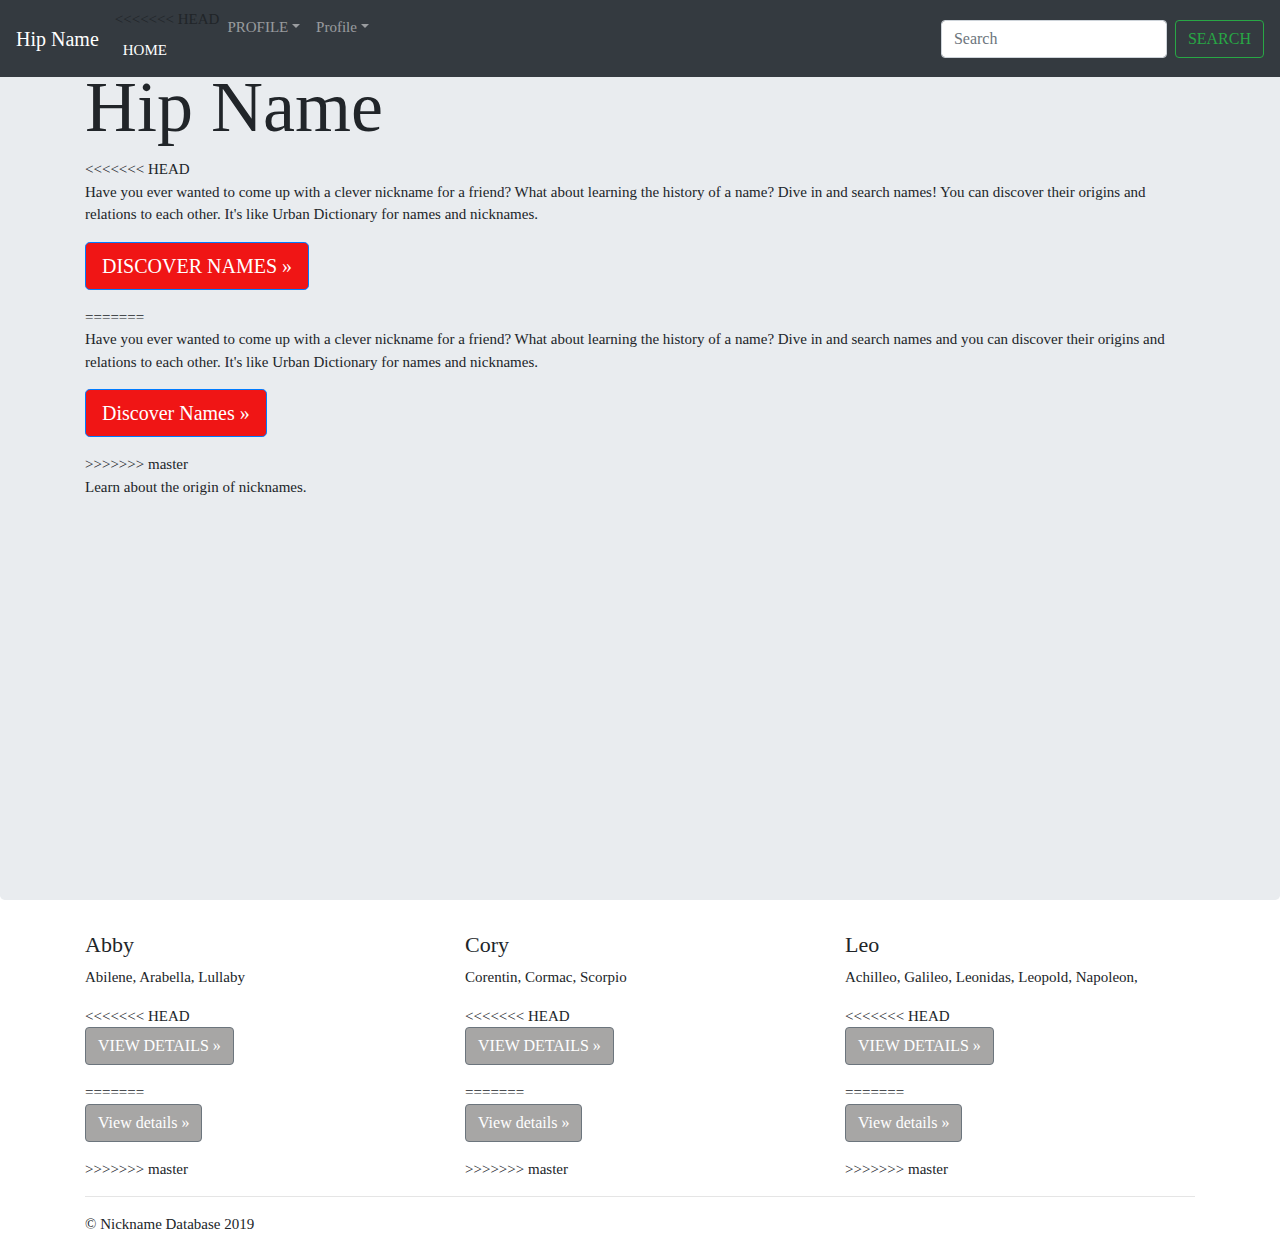
<file: index.html>
<!doctype html>
<html lang="en">
  <head>
    <!-- Required meta tags -->
    <meta charset="utf-8">
    <meta name="viewport" content="width=device-width, initial-scale=1, shrink-to-fit=no">

    <!-- Bootstrap CSS -->
    <link rel="stylesheet" href="https://stackpath.bootstrapcdn.com/bootstrap/4.3.1/css/bootstrap.min.css" integrity="sha384-ggOyR0iXCbMQv3Xipma34MD+dH/1fQ784/j6cY/iJTQUOhcWr7x9JvoRxT2MZw1T" crossorigin="anonymous">


    <!-- Our Custom CSS -->
    <link rel = "stylesheet" href = "styles.css" />

    <title>Hip Name</title>
  </head>
  <body>

    <nav class="navbar navbar-expand-md navbar-dark fixed-top bg-dark">
        <a class="navbar-brand" href="#">Hip Name</a>
        <button class="navbar-toggler" type="button" data-toggle="collapse" data-target="#navbarsExampleDefault" aria-controls="navbarsExampleDefault" aria-expanded="false" aria-label="Toggle navigation">
          <span class="navbar-toggler-icon"></span>
        </button>
  
        <div class="collapse navbar-collapse" id="navbarsExampleDefault">
          <ul class="navbar-nav mr-auto">
            <li class="nav-item active">
<<<<<<< HEAD
              <a class="nav-link" href="#">HOME <span class="sr-only">(current)</span></a>
            </li>
            <li class="nav-item dropdown">
              <a class="nav-link dropdown-toggle" href="http://example.com" id="dropdown01" data-toggle="dropdown" aria-haspopup="true" aria-expanded="false">PROFILE</a>
              <div class="dropdown-menu" aria-labelledby="dropdown01">
                <a class="dropdown-item" href="profile.html">MY PROFILE</a>
                <a class="dropdown-item" href="#">SETTINGS</a>
                <a class="dropdown-item" href="#">SIGN OUT</a>
=======
              <a class="nav-link" href="#">Home <span class="sr-only">(current)</span></a>
            </li>
            <li class="nav-item dropdown">
              <a class="nav-link dropdown-toggle" href="http://example.com" id="dropdown01" data-toggle="dropdown" aria-haspopup="true" aria-expanded="false">Profile</a>
              <div class="dropdown-menu" aria-labelledby="dropdown01">
                <a class="dropdown-item" href="profile.html">My Profile</a>
                <a class="dropdown-item" href="#">Settings</a>
                <a class="dropdown-item" href="#">Sign Out</a>
>>>>>>> master
              </div>
            </li>
          </ul>
          <form class="form-inline my-2 my-lg-0">
            <input class="form-control mr-sm-2" type="text" placeholder="Search" aria-label="Search">
            <button class="btn btn-outline-success my-2 my-sm-0" type="submit">SEARCH</button>
          </form>
        </div>
      </nav>

      <main role="main">

        <!-- Main jumbotron for a primary marketing message or call to action -->
        <div class="jumbotron">
          <div class="container">
            <h1 class="display-3">Hip Name</h1>
<<<<<<< HEAD
            <p>Have you ever wanted to come up with a clever nickname for a friend? What about learning the history of a name? Dive in and search names! You can discover their origins and relations to each other. It's like Urban Dictionary for names and nicknames.</p>
            <p><a class="btn btn-primary btn-lg" href="searchResults.html" role="button">DISCOVER NAMES »</a></p>
=======
            <p>Have you ever wanted to come up with a clever nickname for a friend? What about learning the history of a name? Dive in and search names and you can discover their origins and relations to each other. It's like Urban Dictionary for names and nicknames.</p>
            <p><a class="btn btn-primary btn-lg" href="searchResults.html" role="button">Discover Names »</a></p>
>>>>>>> master

            <p>Learn about the origin of nicknames.</p>
            <iframe width="560" height="315" src="https://www.youtube.com/embed/KA7mpOvTgs8" frameborder="0" allow="accelerometer; autoplay; encrypted-media; gyroscope; picture-in-picture" allowfullscreen></iframe>
          </div>
        </div>
  
        <div class="container">
          <!-- Example row of columns -->
          <div class="row">
            <div class="col-md-4">
              <h2>Abby</h2>
              <p> Abilene, Arabella, Lullaby </p>
<<<<<<< HEAD
              <p><a class="btn btn-secondary" href="nameDetail.html" role="button">VIEW DETAILS »</a></p>
=======
              <p><a class="btn btn-secondary" href="nameDetail.html" role="button">View details »</a></p>
>>>>>>> master
            </div>
            <div class="col-md-4">
              <h2>Cory</h2>
                <p>Corentin, Cormac, Scorpio</p>
<<<<<<< HEAD
              <p><a class="btn btn-secondary" href="nameDetail.html" role="button">VIEW DETAILS »</a></p>
=======
              <p><a class="btn btn-secondary" href="nameDetail.html" role="button">View details »</a></p>
>>>>>>> master
            </div>
            <div class="col-md-4">
              <h2>Leo</h2>
                <p>Achilleo, Galileo, Leonidas, Leopold, Napoleon,</p>
<<<<<<< HEAD
              <p><a class="btn btn-secondary" href="nameDetail.html" role="button">VIEW DETAILS »</a></p>
=======
              <p><a class="btn btn-secondary" href="nameDetail.html" role="button">View details »</a></p>
>>>>>>> master
            </div>
          </div>
  
          <hr>
  
        </div> <!-- /container -->
  
      </main>
  
      <footer class="container">
        <p>© Nickname Database 2019</p>
      </footer>

    <!-- Optional JavaScript -->
    <!-- jQuery first, then Popper.js, then Bootstrap JS -->
    <!-- Placed at the end of the document so the pages load faster -->

    <script src="https://code.jquery.com/jquery-3.3.1.slim.min.js" integrity="sha384-q8i/X+965DzO0rT7abK41JStQIAqVgRVzpbzo5smXKp4YfRvH+8abtTE1Pi6jizo" crossorigin="anonymous"></script>
    <script>window.jQuery || document.write('<script src="../../assets/js/vendor/jquery-slim.min.js"><\/script>')</script>

    <script src="https://cdnjs.cloudflare.com/ajax/libs/popper.js/1.14.7/umd/popper.min.js" integrity="sha384-UO2eT0CpHqdSJQ6hJty5KVphtPhzWj9WO1clHTMGa3JDZwrnQq4sF86dIHNDz0W1" crossorigin="anonymous"></script>
    <script src="https://stackpath.bootstrapcdn.com/bootstrap/4.3.1/js/bootstrap.min.js" integrity="sha384-JjSmVgyd0p3pXB1rRibZUAYoIIy6OrQ6VrjIEaFf/nJGzIxFDsf4x0xIM+B07jRM" crossorigin="anonymous"></script>
  </body>
</html>
</file>
<file: styles.css>
/* Our CSS can go here */

:root {
    --accentOrange:rgb(240, 21, 21);
    --accentTurq:#6DFFF2;
    --backgroundGray:#A7A6A5;
}

h1 {
    font-family: SF Pro Display;
    font-size: 34px;

}

h2 {
    font-family: SF Pro Display;
    font-size: 22px;

}

body {
    font-family: SF Pro Text;
    font-size: 15px;

}

/* this overrides the bootstrap class of the same name */
.btn-primary {
    background-color: var(--accentOrange)
}

.btn-secondary {
    background-color: var(--backgroundGray)
}
</file>
